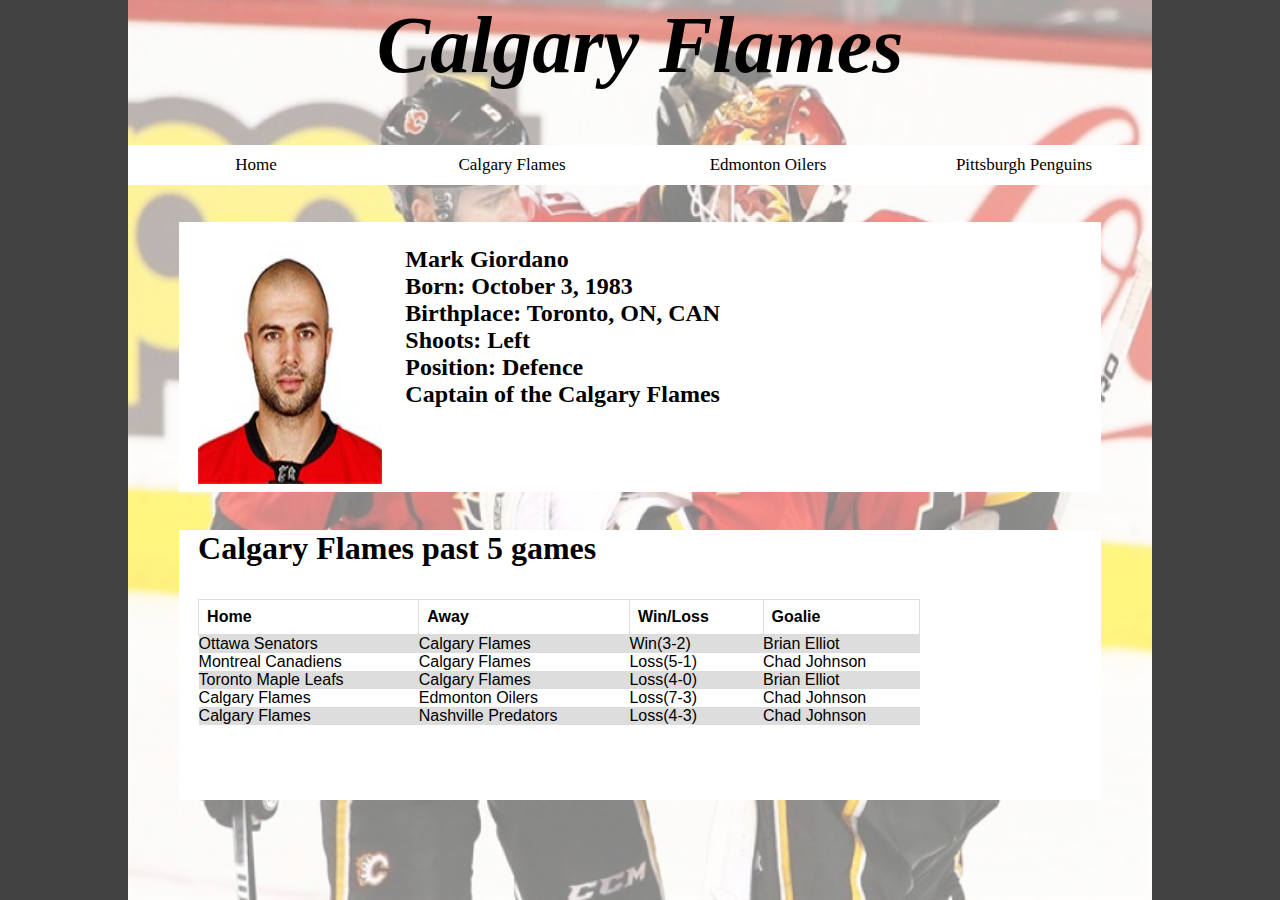
<file: calgaryflames.html>
<html>
<head>
	<title> Calgary Flames </title>
	<link rel="stylesheet" href="style.css" type="text/css" />
</head>
<body>
	<table width = 100% height = 100%><tr>
		<td width = 10% style="background-color: #424242">  
		</td>
		<td width = 80% valign="top">
					<div class="flames"></div>

					<h1 class="calgary"> Calgary Flames </h1> 
					<div class="selection2"> 
						<a href="home.html"><button type="button" class="button button4"> Home </button></a>			
						<a href="calgaryflames.html"><button type="button" class="button button1"> Calgary Flames </button> </a>
						<a href="edmontonoilers.html"><button type="button" class="button button2"> Edmonton Oilers </button> </a>
						<a href="pittsburghpenguins.html"><button type="button" class="button button3"> Pittsburgh Penguins </button> </a>
					</div>
					<div class="news2" style="margin-top: 1cm">
						<img src="gio.jpg" class="captain">
						<p style="display: inline-block; vertical-align: top; font-size: 150%">Mark Giordano <br> Born: October 3, 1983<br> Birthplace: Toronto, ON, CAN <br> Shoots: Left <br> Position: Defence<br> Captain of the Calgary Flames</p>
					</div>
					
					<div class="news2" style="margin-top: 1cm">
						<p>Calgary Flames past 5 games<p>
						<table class="tablestyle">
							<tr class="trstyle">
								<th class="thstyle"> Home </th>
								<th class="thstyle"> Away </th>
								<th class="thstyle"> Win/Loss </th>
								<th class="thstyle"> Goalie </th>
							</tr>
							<tr class="trstyle">
								<td>Ottawa Senators</td>
								<td>Calgary Flames</td>
								<td>Win(3-2)</td>
								<td>Brian Elliot</td>
							</tr>
							<tr class="trstyle">
								<td>Montreal Canadiens</td>
								<td>Calgary Flames</td>
								<td>Loss(5-1)</td>
								<td>Chad Johnson</td>
							</tr>							
							<tr class="trstyle">
								<td>Toronto Maple Leafs</td>
								<td>Calgary Flames</td>
								<td>Loss(4-0)</td>
								<td>Brian Elliot</td>
							</tr>							
							<tr class="trstyle">
								<td>Calgary Flames</td>
								<td>Edmonton Oilers</td>
								<td>Loss(7-3)</td>
								<td>Chad Johnson</td>
							</tr>
							<tr class="trstyle">
								<td>Calgary Flames</td>
								<td>Nashville Predators</td>
								<td>Loss(4-3)</td>
								<td>Chad Johnson</td>
							</tr>
						</table>
					</div>					

		</td>
		<td width = 10% style="background-color: #424242">  
		</td>
	</tr></table>
</body>
</html>
</file>
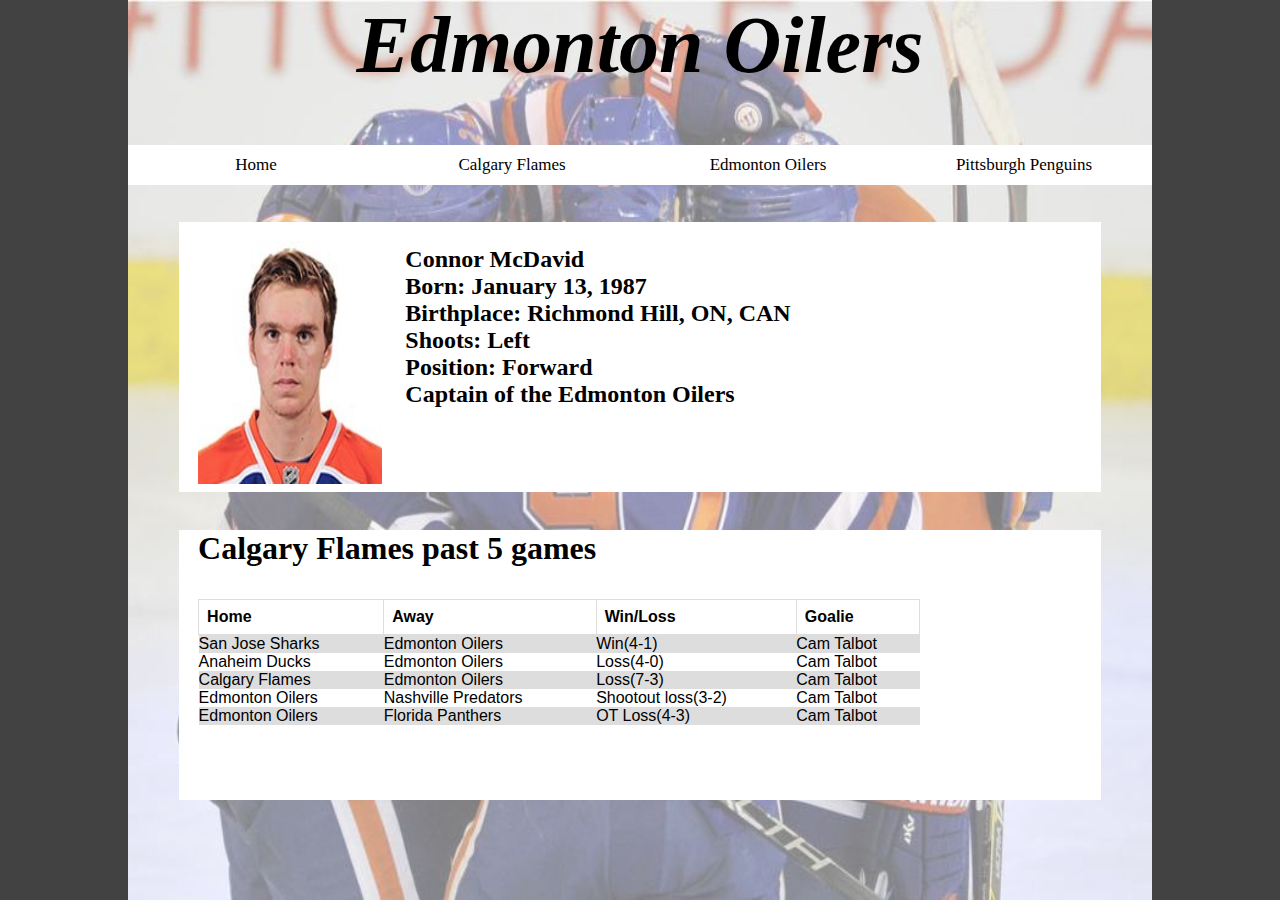
<file: edmontonoilers.html>
<html>
<head>
	<title> home </title>
	<link rel="stylesheet" href="style.css" type="text/css" />
</head>
<body>
	<table width = 100% height = 100%><tr>
		<td width = 10% style="background-color: #424242">  
		
		</td>
		<td width = 80% valign="top"> 
			<div class="oilers"></div>
			<h1 class="edmonton"> Edmonton Oilers </h1> 
			<div class="selection"> 
				<a href="home.html"><button type="button" class="button button4"> Home </button></a>			
				<a href="calgaryflames.html"><button type="button" class="button button1"> Calgary Flames </button> </a>
				<a href="edmontonoilers.html"><button type="button" class="button button2"> Edmonton Oilers </button> </a>
				<a href="pittsburghpenguins.html"><button type="button" class="button button3"> Pittsburgh Penguins </button> </a>
			</div> 
					<div class="news2" style="margin-top: 1cm">
						<img src="david.jpg" class="captain">
						<p style="display: inline-block; vertical-align: top; font-size: 150%">Connor McDavid <br> Born: January 13, 1987<br> Birthplace: Richmond Hill, ON, CAN <br> Shoots: Left <br> Position: Forward<br> Captain of the Edmonton Oilers</p>
					</div>
					
					<div class="news2" style="margin-top: 1cm; height: 30%">
						<p>Calgary Flames past 5 games<p>
						<table class="tablestyle">
							<tr class="trstyle">
								<th class="thstyle"> Home </th>
								<th class="thstyle"> Away </th>
								<th class="thstyle"> Win/Loss </th>
								<th class="thstyle"> Goalie </th>
							</tr>
							<tr class="trstyle">
								<td>San Jose Sharks</td>
								<td>Edmonton Oilers</td>
								<td>Win(4-1)</td>
								<td>Cam Talbot</td>
							</tr>
							<tr class="trstyle">
								<td>Anaheim Ducks</td>
								<td>Edmonton Oilers</td>
								<td>Loss(4-0)</td>
								<td>Cam Talbot</td>
							</tr>							
							<tr class="trstyle">
								<td>Calgary Flames</td>
								<td>Edmonton Oilers</td>
								<td>Loss(7-3)</td>
								<td>Cam Talbot</td>
							</tr>							
							<tr class="trstyle">
								<td>Edmonton Oilers</td>
								<td>Nashville Predators</td>
								<td>Shootout loss(3-2)</td>
								<td>Cam Talbot</td>
							</tr>
							<tr class="trstyle">
								<td>Edmonton Oilers</td>
								<td>Florida Panthers</td>
								<td>OT Loss(4-3)</td>
								<td>Cam Talbot</td>
							</tr>
						</table>
					</div>		
		</td>
		<td width = 10% style="background-color: #424242">  
		
		</td>
	</tr></table>
</body>
</html>
</file>
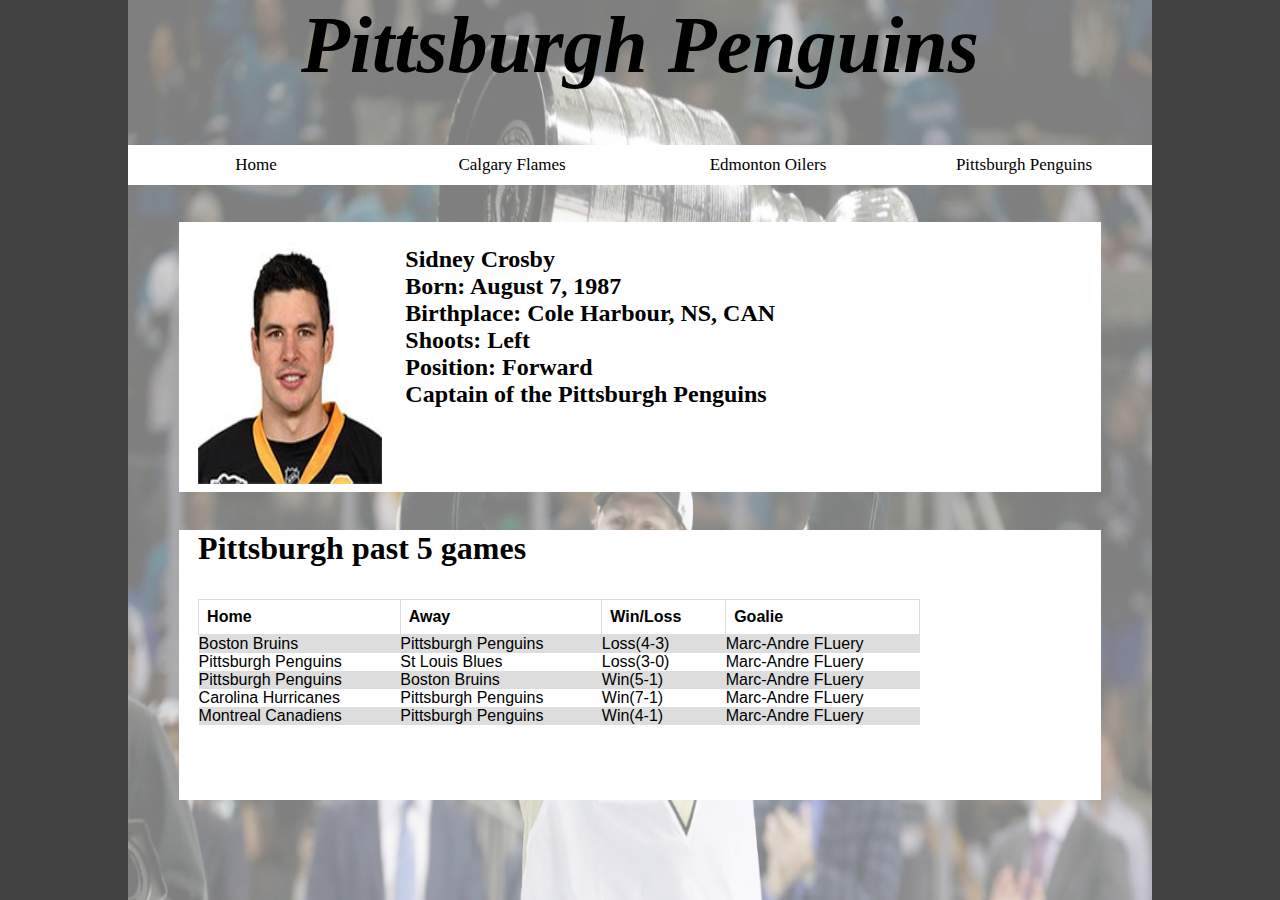
<file: pittsburghpenguins.html>
<html>
<head>
	<title> home </title>
	<link rel="stylesheet" href="style.css" type="text/css" />
</head>
<body>
	<table width = 100% height = 100%><tr>
		<td width = 10% style="background-color: #424242">  
		
		</td>
		<td width = 80% valign="top"> 
			<div class="penguins"></div>
			<h1 class="pittsburgh"> Pittsburgh Penguins </h1> 
			<div class="selection2"> 
				<a href="home.html"><button type="button" class="button button4"> Home </button></a>			
				<a href="calgaryflames.html"><button type="button" class="button button1"> Calgary Flames </button> </a>
				<a href="edmontonoilers.html"><button type="button" class="button button2"> Edmonton Oilers </button> </a>
				<a href="pittsburghpenguins.html"><button type="button" class="button button3"> Pittsburgh Penguins </button> </a>
			</div> 
					<div class="news2" style="margin-top: 1cm">
						<img src="crosby.jpg" class="captain">
						<p style="display: inline-block; vertical-align: top; font-size: 150%">Sidney Crosby <br> Born: August 7, 1987<br> Birthplace: Cole Harbour, NS, CAN <br> Shoots: Left <br> Position: Forward<br> Captain of the Pittsburgh Penguins</p>
					</div>
					
					<div class="news2" style="margin-top: 1cm; height: 30%">
						<p>Pittsburgh past 5 games<p>
						<table class="tablestyle">
							<tr class="trstyle">
								<th class="thstyle"> Home </th>
								<th class="thstyle"> Away </th>
								<th class="thstyle"> Win/Loss </th>
								<th class="thstyle"> Goalie </th>
							</tr>
							<tr class="trstyle">
								<td>Boston Bruins</td>
								<td>Pittsburgh Penguins</td>
								<td>Loss(4-3)</td>
								<td>Marc-Andre FLuery</td>
							</tr>
							<tr class="trstyle">
								<td>Pittsburgh Penguins</td>
								<td>St Louis Blues</td>
								<td>Loss(3-0)</td>
								<td>Marc-Andre FLuery</td>
							</tr>							
							<tr class="trstyle">
								<td>Pittsburgh Penguins</td>
								<td>Boston Bruins</td>
								<td>Win(5-1)</td>
								<td>Marc-Andre FLuery</td>
							</tr>							
							<tr class="trstyle">
								<td>Carolina Hurricanes</td>
								<td>Pittsburgh Penguins</td>
								<td>Win(7-1)</td>
								<td>Marc-Andre FLuery</td>
							</tr>
							<tr class="trstyle">
								<td>Montreal Canadiens</td>
								<td>Pittsburgh Penguins</td>
								<td>Win(4-1)</td>
								<td>Marc-Andre FLuery</td>
							</tr>
						</table>
					</div>		
		</td>
		<td width = 10% style="background-color: #424242">  
		
		</td>
	</tr></table>
</body>
</html>
</file>
<file: style.css>
h1 {
	color: black;
	text-align: center;
	font-size: 80px;
	font-style: italic;
	font-weight: bold;
	position: relative;
}

body {
	margin: 0;
}

table, tr, td {
	border-collapse: collapse;
	padding:0;
	margin:0;
}

p {
	font-size: 200%;
	padding-left: 0.5cm;
	font-weight: bold;
}
.tablestyle {
    font-family: arial, sans-serif;
    border-collapse: collapse;
    width:80%;
}

.tdstyle {
    border: 1px solid #dddddd;
    text-align: left;
    padding: 8px;
}

.thstyle {
    border: 1px solid #dddddd;
    text-align: left;
    padding: 8px;
}


tr:nth-child(even) {
    background-color: #dddddd;
}


.fight {
	font-size: 150%;
	padding-top: 0.5cm;
	text-align: center;
	font-family: comic sans ms;
}

.flames {
	position: absolute;
	width:80%;
	height: 100%;
	opacity:0.5;
	background-image: url("calgarybackground.jpg");
	background-size: 100% 100%;

}

.penguins {
	position: absolute;
	width:80%;
	height: 100%;
	opacity:0.5;
	background-image: url("pitts.jpg");
	background-size: 100% 100%;
}

.oilers {
	position: absolute;
	width:80%;
	height: 100%;
	opacity:0.5;
	background-image: url("edmonton.jpeg");
	background-size: 100% 100%;
}

.captain {
	height:90%;
	width: 20%;
	padding-left:0.5cm;
	padding-top:0.5cm;
}

.stanleycup {
	position: absolute;
	width:80%;
	height: 100%;
	opacity:0.4;
	background-image: url("cup.jpg");
	background-size: 100% 100%;
}

.addSpaces {
	padding-left: 2cm;
}
.calgary {
	color: black;
	opacity: 1;
	position:relative;
}

.edmonton {
	color: black;
}

.pittsburgh {
	color: black;
	opacity: 1;
	position:relative;
}


.selection {
	border: 2px;
	background-color: white;
	height: 40px;
	position: relative;
	opacity: 1;
}

.selection2 {
	position: relative;
	border: 2px;
	background-color: white;
	height: 40px;
	opacity: 1;
}

.news {
	border: 2px;
	background-color: white;
	height: 35%;
	width: 51%;
	margin-left: 5%;
	position: relative;
	
}

.news2 {
	border: 2px;
	background-color: white;
	height: 30%;
	width: 90%;
	margin-left: auto;
	margin-right: auto;
	position: relative;
	
}

.button {
    background-color: Transparent;
    background-repeat:no-repeat;
	font-family: Lucida Sans Unicode;
    border: none;
    cursor:pointer;
    overflow: hidden;
    outline:none;
	font-size: 17px;
	float: left;
	height: 100%;
	width: 25%;
}

.button1:hover {
	background-color: red;
	color:white;
}

.button2:hover {
	background-color: blue;
	color:white;
}

.button3:hover {
	background-color: black;
	color:white;
}

.button4:hover {
	background-color: green;
	color:white;
}
</file>
